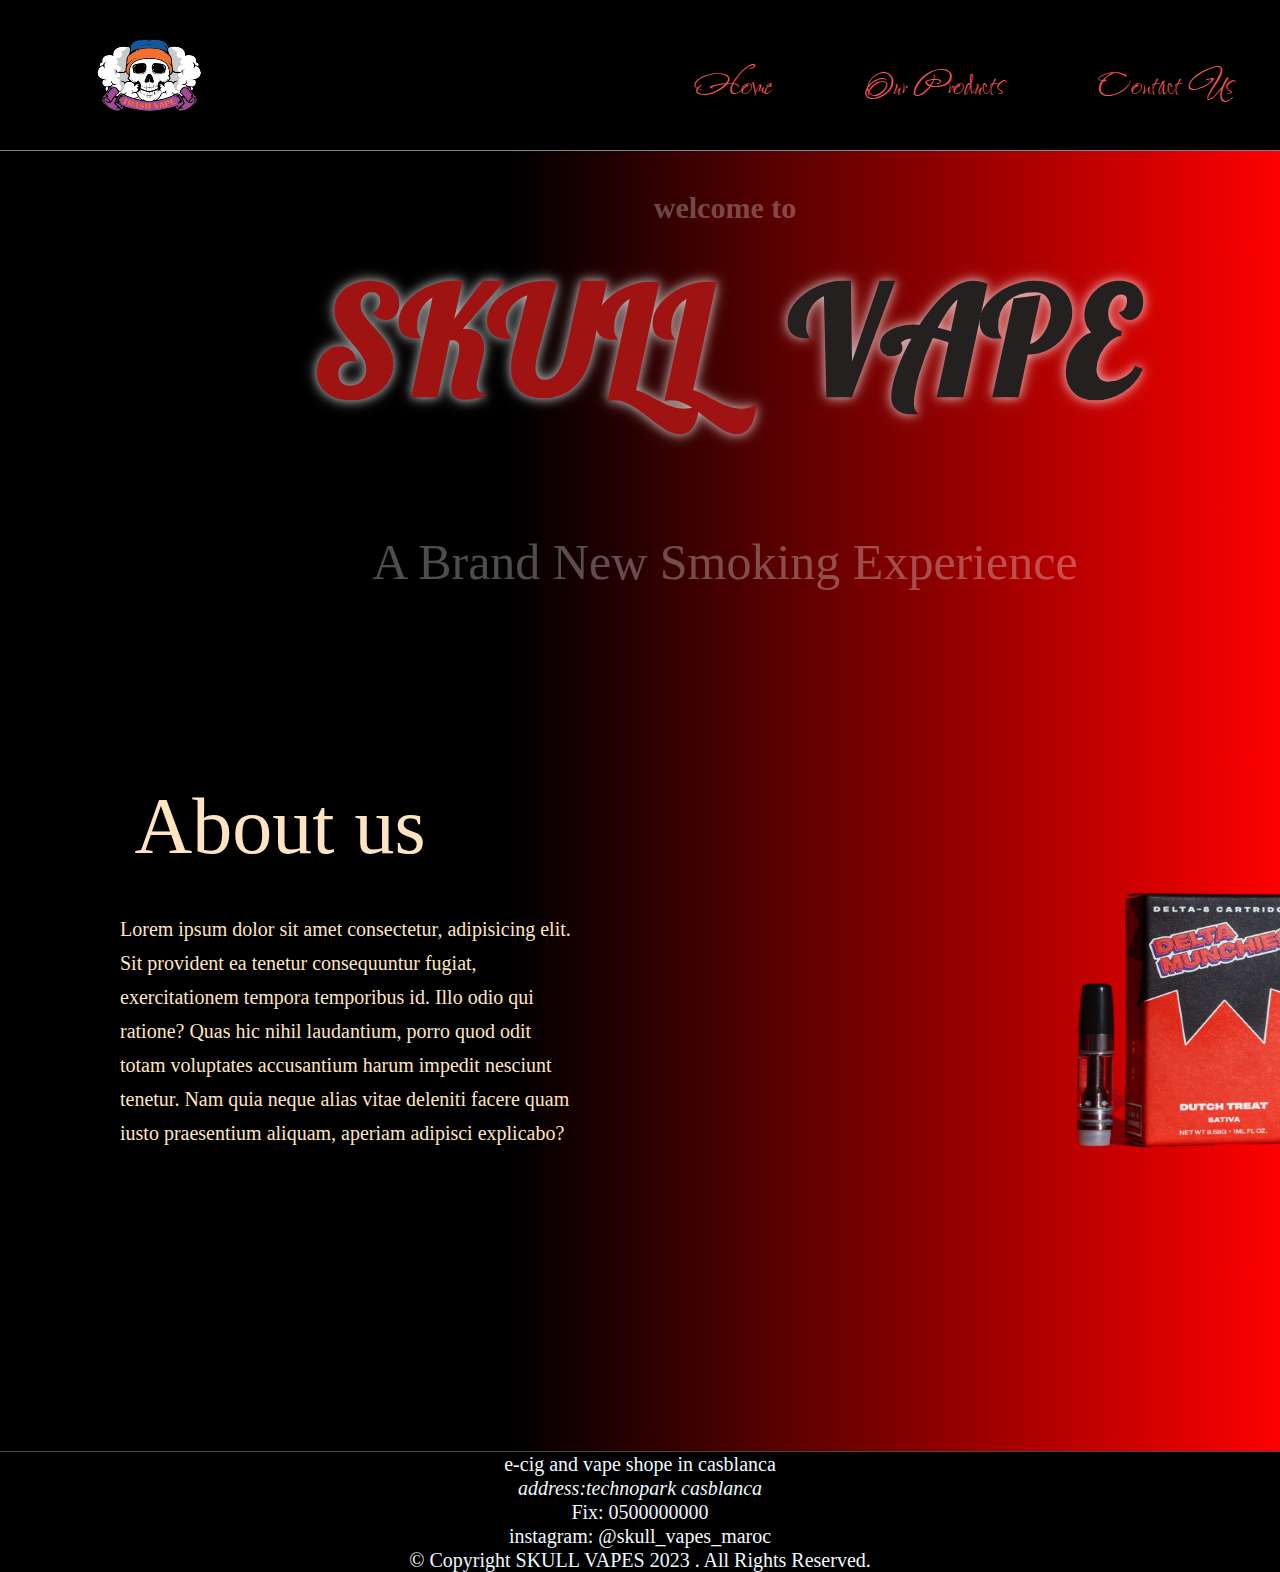
<file: index.html>
<!DOCTYPE html>
<html lang="en">
<head>
    <meta charset="UTF-8">
    <meta http-equiv="X-UA-Compatible" content="IE=edge">
    <meta name="viewport" content="width=device-width, initial-scale=1.0">
    <title>Home</title>
    <link rel="stylesheet" href="style.css">
</head>
<body>
    <header>
        <div class="logo">
            <img class="img-logo" src="641641_19961992_3624109_3f6896d3_image.jpg" alt="logo">
        </div>
        <nav class="head-menu">
            <ul class="head-menu-list">
                <li class="item-list"> <a href="index.html" class="menu-link ">Home</a></li>
                <li class="item-list"><a href="products.html" class="menu-link">Our Products</a></li>
                <li class="item-list"><a href="contact.html" class="menu-link">Contact Us</a></li>
            </ul>
        </nav>
    </header>
    <main>
        <section class="intro">
          <div class="title-intro">
            <h2 class="title">welcome to</h2>
            <h1 class="title-name"><span class="skull">Skull</span> <span class="vape">vape</span></h1>
            <p class="slogan">a brand new smoking experience</p>
          </div>
            <img class="intro-img" src="vape.webp" alt="vaping">
          <article class="about-us">
            <h4 class="about-us-title">About us</h4>
            <p class="about-us-text">Lorem ipsum dolor sit amet consectetur, adipisicing elit. Sit provident ea tenetur consequuntur fugiat, exercitationem tempora temporibus id. Illo odio qui ratione? Quas hic nihil laudantium, porro quod odit totam voluptates accusantium harum impedit nesciunt tenetur. Nam quia neque alias vitae deleniti facere quam iusto praesentium aliquam, aperiam adipisci explicabo?</p>
          </article>
        </section>
    </main>
    <footer>
        <p>e-cig and vape shope in casblanca</p>
        <address>address:technopark casblanca</address>
        <p>Fix: 0500000000</p>
        <p>instagram: @skull_vapes_maroc</p>
        <p>&copy; Copyright SKULL VAPES 2023 . All Rights Reserved.</p>
    </footer>
</body>
</html>
</file>
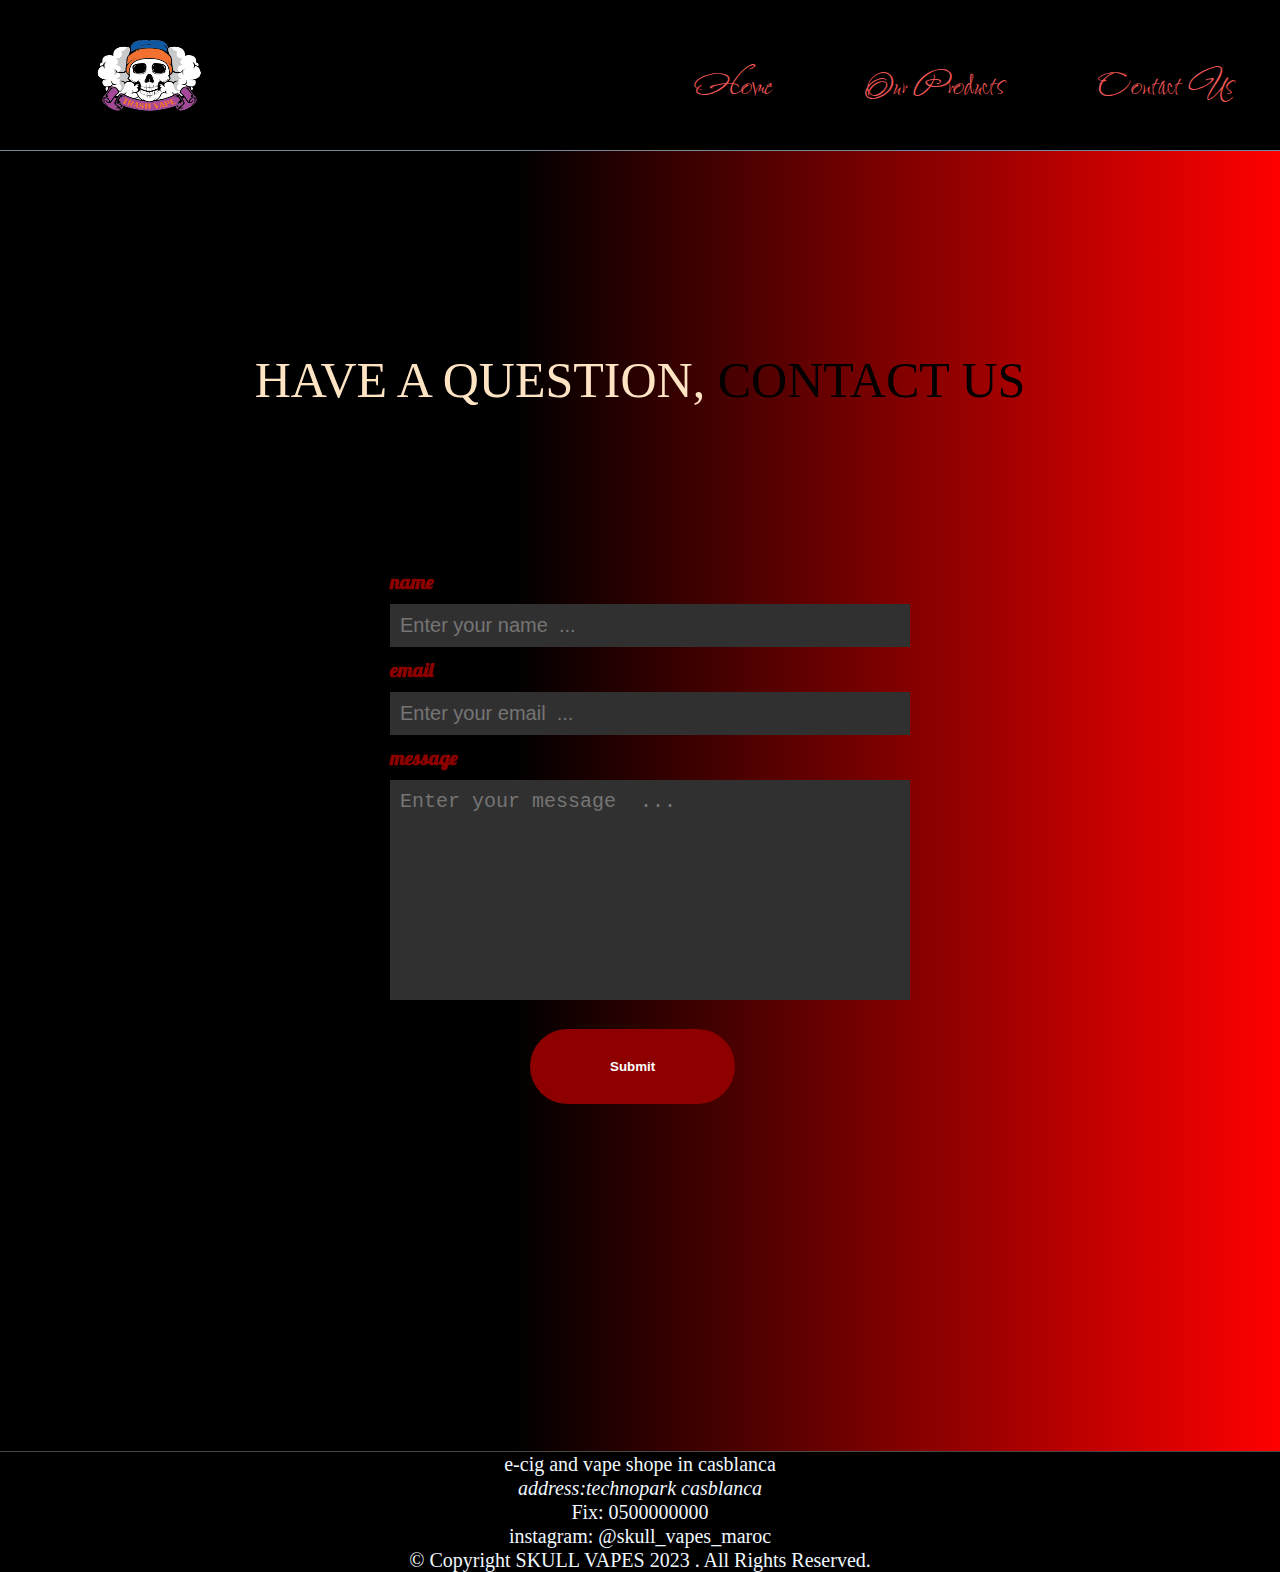
<file: contact.html>
<!DOCTYPE html>
<html lang="en">
<head>
    <meta charset="UTF-8">
    <meta http-equiv="X-UA-Compatible" content="IE=edge">
    <meta name="viewport" content="width=device-width, initial-scale=1.0">
    <title>Contact</title>
    <link rel="stylesheet" href="style.css">
</head>
<body>
    <header>
        <div class="logo">
            <img class="img-logo" src="641641_19961992_3624109_3f6896d3_image.jpg" alt="logo">
        </div>
        <nav class="head-menu">
            <ul class="head-menu-list">
                <li class="item-list"> <a href="index.html" class="menu-link ">Home</a></li>
                <li class="item-list"><a href="products.html" class="menu-link">Our Products</a></li>
                <li class="item-list"><a href="contact.html" class="menu-link">Contact Us</a></li>
            </ul>
        </nav>
    </header>
    <main>
        <section class="contact">
            <div class="contact-title">Have a question, <span class="black">Contact us</span></div>
            <form>
                <div class="name">
                    <label class="block" for="name">name</label>
                    <input class="input" type="text" id="name" required placeholder="Enter your name  ...">
                </div>
                <div class="mail">
                    <label class="block " for="email">email</label>
                    <input class="input" type="email" id="email" required placeholder="Enter your email  ...">
                </div>
                <div class="message ">
                    <label class="block" for="message">message</label>
                    <textarea class="input" name="message" id="message" required placeholder="Enter your message  ..."></textarea>
                    <button type="submit">Submit</button>
                </div>
            </form>
        </section>
    </main>
    <footer>
        <p>e-cig and vape shope in casblanca</p>
        <address>address:technopark casblanca</address>
        <p>Fix: 0500000000</p>
        <p>instagram: @skull_vapes_maroc</p>
        <p>&copy; Copyright SKULL VAPES 2023 . All Rights Reserved.</p>
    </footer>   
</body>
</html>
</file>
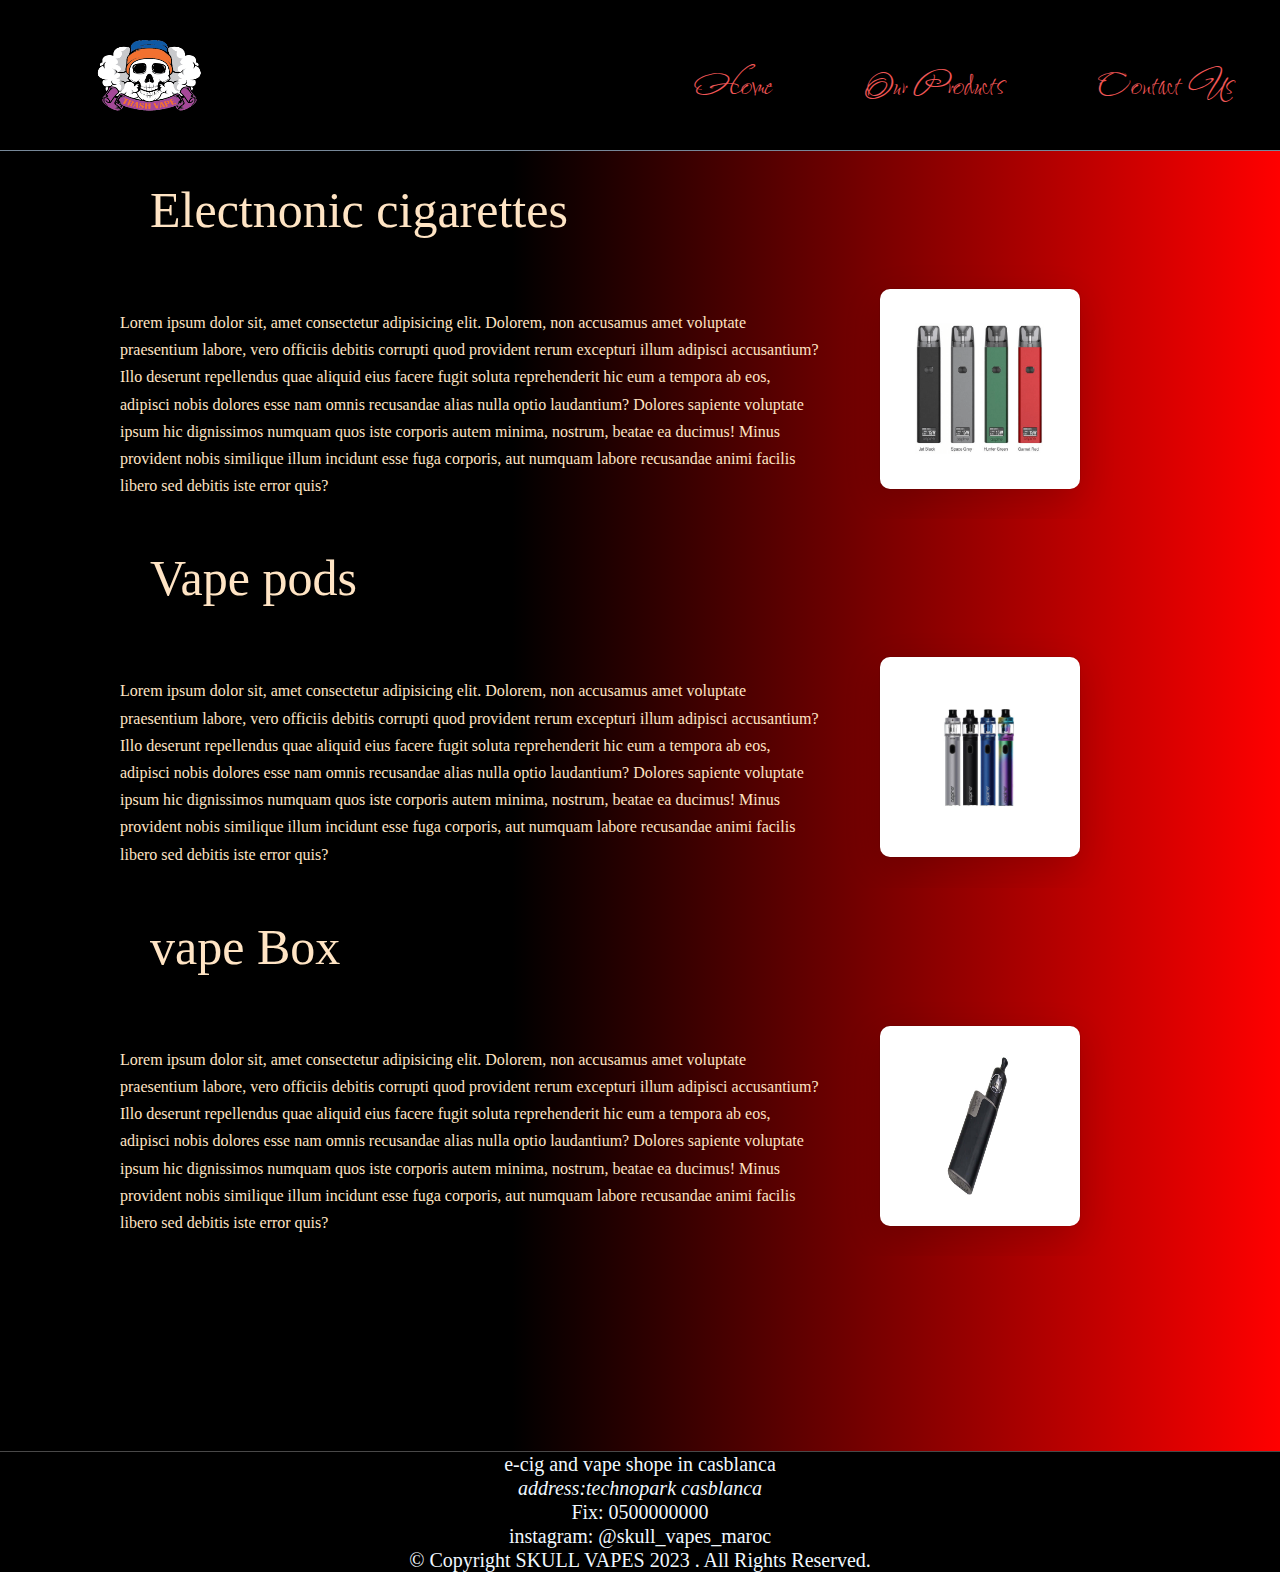
<file: products.html>
<!DOCTYPE html>
<html lang="en">
<head>
    <meta charset="UTF-8">
    <meta http-equiv="X-UA-Compatible" content="IE=edge">
    <meta name="viewport" content="width=device-width, initial-scale=1.0">
    <title>Products</title>
    <link rel="stylesheet" href="style.css">
</head>
<body>
    <header>
        <div class="logo">
            <img class="img-logo" src="641641_19961992_3624109_3f6896d3_image.jpg" alt="logo">
        </div>
        <nav class="head-menu">
            <ul class="head-menu-list">
                <li class="item-list"> <a href="index.html" class="menu-link ">Home</a></li>
                <li class="item-list"><a href="products.html" class="menu-link">Our Products</a></li>
                <li class="item-list"><a href="contact.html" class="menu-link">Contact Us</a></li>
            </ul>
        </nav>
    </header> 
    <main class="vape-product">
        <section class="e-cig">
            <h3 class="e-cig-title">Electnonic cigarettes</h3>
            <div class="e-cig-img">
                <img src="Aspire-Flavostix.png" alt="e cig">
            </div>
            <p class="e-cig-text">Lorem ipsum dolor sit, amet consectetur adipisicing elit. Dolorem, non accusamus amet voluptate praesentium labore, vero officiis debitis corrupti quod provident rerum excepturi illum adipisci accusantium? Illo deserunt repellendus quae aliquid eius facere fugit soluta reprehenderit hic eum a tempora ab eos, adipisci nobis dolores esse nam omnis recusandae alias nulla optio laudantium? Dolores sapiente voluptate ipsum hic dignissimos numquam quos iste corporis autem minima, nostrum, beatae ea ducimus! Minus provident nobis similique illum incidunt esse fuga corporis, aut numquam labore recusandae animi facilis libero sed debitis iste error quis?</p>
        </section>
        <section class="e-cig">
            <h3 class="e-cig-title">Vape pods</h3>
            <div class="e-cig-img">
                <img src="pod.jpg" alt="e cig">
            </div>
            <p class="e-cig-text">Lorem ipsum dolor sit, amet consectetur adipisicing elit. Dolorem, non accusamus amet voluptate praesentium labore, vero officiis debitis corrupti quod provident rerum excepturi illum adipisci accusantium? Illo deserunt repellendus quae aliquid eius facere fugit soluta reprehenderit hic eum a tempora ab eos, adipisci nobis dolores esse nam omnis recusandae alias nulla optio laudantium? Dolores sapiente voluptate ipsum hic dignissimos numquam quos iste corporis autem minima, nostrum, beatae ea ducimus! Minus provident nobis similique illum incidunt esse fuga corporis, aut numquam labore recusandae animi facilis libero sed debitis iste error quis?</p>
        </section>
        <section class="e-cig">
            <h3 class="e-cig-title">vape Box</h3>
            <div class="e-cig-img">
                <img src="box.jpg" alt="e cig">
            </div>
            <p class="e-cig-text">Lorem ipsum dolor sit, amet consectetur adipisicing elit. Dolorem, non accusamus amet voluptate praesentium labore, vero officiis debitis corrupti quod provident rerum excepturi illum adipisci accusantium? Illo deserunt repellendus quae aliquid eius facere fugit soluta reprehenderit hic eum a tempora ab eos, adipisci nobis dolores esse nam omnis recusandae alias nulla optio laudantium? Dolores sapiente voluptate ipsum hic dignissimos numquam quos iste corporis autem minima, nostrum, beatae ea ducimus! Minus provident nobis similique illum incidunt esse fuga corporis, aut numquam labore recusandae animi facilis libero sed debitis iste error quis?</p>
        </section>
    </main>
    <footer>
        <p>e-cig and vape shope in casblanca</p>
        <address>address:technopark casblanca</address>
        <p>Fix: 0500000000</p>
        <p>instagram: @skull_vapes_maroc</p>
        <p>&copy; Copyright SKULL VAPES 2023 . All Rights Reserved.</p>
    </footer>
</body>
</html>
</file>
<file: style.css>
@import url('https://fonts.googleapis.com/css2?family=Lobster&display=swap');
@import url('https://fonts.googleapis.com/css2?family=Sassy+Frass&display=swap');
*{
    padding: 0px;
    margin: 0px;
}
header{
    width: 100%;
    height: 150px;
    background-color: #000000;
    font-family: "Sassy Frass", sans-serif;
    border-bottom:  1px solid lightslategray;

}
.img-logo{
    width: 300px;
    height: 150px;
    
}
.logo,.head-menu{
    display: inline-block;
    vertical-align: middle;
}
.item-list{
    display: inline;
    padding: 45px;
}
.head-menu{
    float: right;
    padding-top: 62px;
}
.menu-link{
    color: rgb(239, 86, 86);
    font-size: 40px;
    text-decoration: none;
}
.menu-link:hover{
    color: black;
    background-color: rgb(239, 86, 86);
    padding: 10px;
    outline: none;
    border-radius: 4px;
}
main{
    background-color: #494848;
    width: 100%;
    height: 1300px;
    background: rgb(0,0,0);
    background: linear-gradient(90deg, rgba(0,0,0,1) 40%, rgba(255,0,0,1) 100%);
    color: bisque;
}
.intro{
    width: 1450px;
    height: 700px;
}
.title{
font-size: 30px;  
}
.title-name{
    font-size: 150px;
    text-transform: uppercase;
    font-family: 'Lobster', sans-serif;
    word-spacing: 45px;
    margin-top: 20px;
    text-shadow: 0 0 15px rgba(255,255,255,.5), 0 0 10px rgba(255,255,255,.5);
}
.title-intro{
    text-align: center;
    padding: 40px;
    color: rgba(255,255,255,.3);
}
.skull{
    color: #9f1313;
}
.vape{
    color: #242020;
}
.intro-img{
    float: right;
    width: 500px;
    height: 500px;
    margin-top: 100px;
}
.slogan{
    font-size: 50px;
    margin-top: 100px;
    text-transform: capitalize;
}
.about-us{
    margin-top:150px;
    width: 500px;
    margin-left: 100px;
}
.about-us-title{
    font-size: 80px;
    margin-bottom: 20px;
    font-weight: 400;
    text-align: center;
    position: relative;
    right: 70px;
}
.about-us-text{
    padding: 20px;
    line-height: 1.7em;
    font-size: 20px    ;    
}
footer{
    background-color: #000000;
    color: aliceblue;
    border-top: #494848 1px solid;
    line-height: 1.2em;
    text-align: center;
    font-size: 20px;
}
.vape-product{
overflow-x: hidden;
}
.e-cig{
    width: 100%;
    margin-left: 100px;
    overflow:hidden;
}
.e-cig-title{
    font-size: 50px;
    margin-bottom: 20px;
    font-weight: 400;
    text-indent: 20px;
    padding: 30px;
}
.e-cig-text{
    padding: 20px;
    line-height: 1.7em;  
    width: 700px;
}
.e-cig-img{
    float: right;
    margin-right: 300px;
}
.e-cig-img img{
    width: 200px;
    height: 200px;
    border-radius: 10px;
    box-shadow: rgba(0, 0, 0, 0.16) 0px 10px 36px 0px, rgba(0, 0, 0, 0.06) 0px 0px 0px 1px;
}
form{
    width: 500px;
    margin: auto;
    text-align: left;
    padding: 150px;
    font-weight: bolder;
    font-family: 'Lobster', sans-serif;
}
.block{
    display: block;
    margin-bottom: 10px;
    margin-top: 10px;

}
.input{
    width: 500px;
    padding: 10px;
    font-size: 20px;
    background-color: #313030;
    border: none;
    outline: none;
    color: aliceblue;
}
textarea{
    height: 200px;
    resize: none;
}

label{
    font-size: 20px;
    color: #8E0000;  
}
.contact-title{
    text-align: center;
    padding-top: 200px;
    text-transform: uppercase;
    font-size: 50px;
}
.black{
    color: #000000;
    text-decoration: solid 2em;
}
button{
    background-color:#8E0000 ;
    color:white;
    font-weight: bolder;
    padding: 30px 80px;
    border-radius: 150px;
    margin: 25px 140px;
    border: none;
}
button:hover{
    background-color:white;
    color: #bf1919;
    cursor:pointer;
}
</file>
